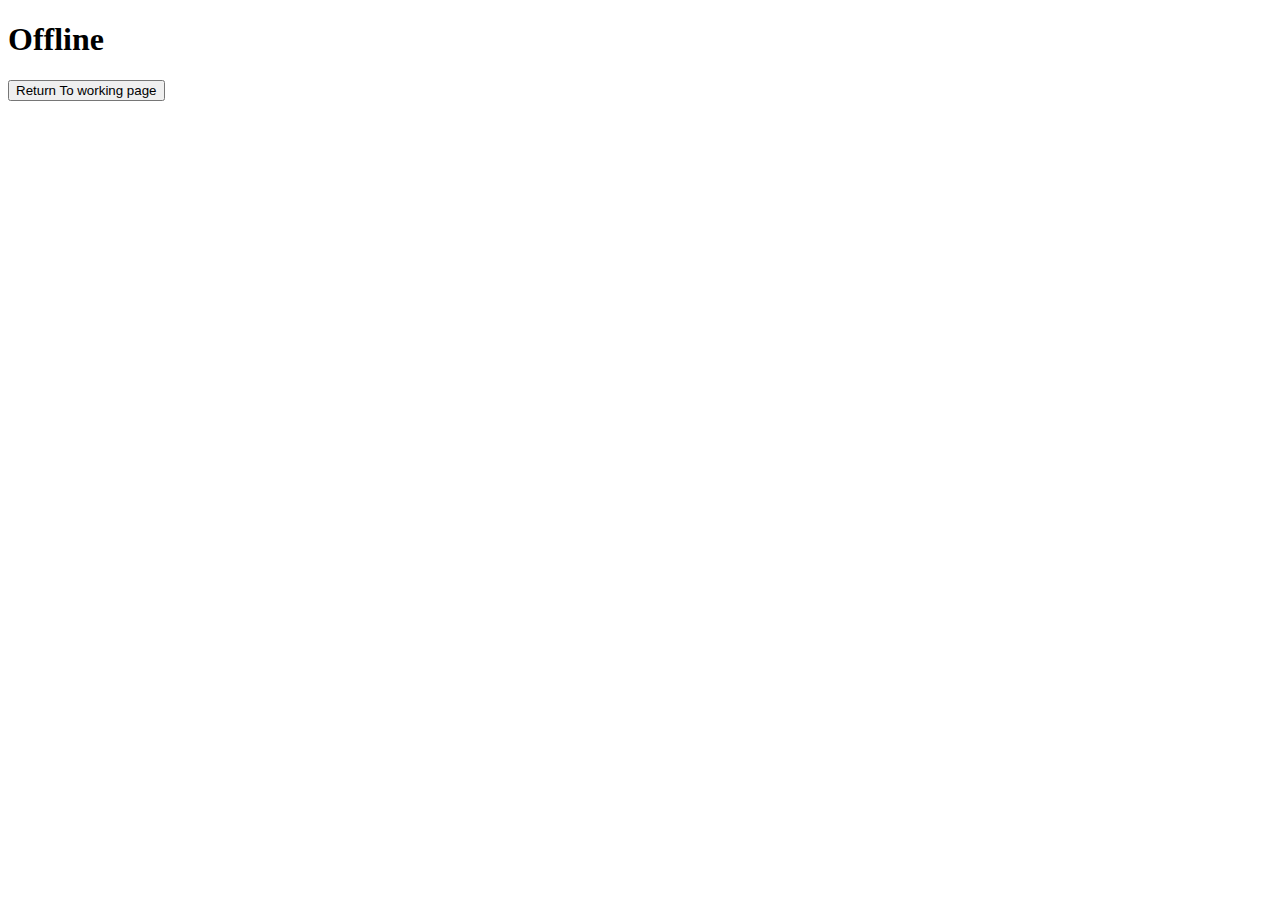
<file: offline.html>
<!DOCTYPE html>
<html lang="en">
<head>
  <meta charset="UTF-8">
  <meta name="viewport" content="width=device-width, initial-scale=1.0">
  <title>Log Pack is Offline</title>
</head>
<body>
  <div class="cs-width-3-rem cs-display-flex cs-jusitfy-content-center cs-align-items-center">
    <h1 class="cs-font-size-2-rem">Offline</h1>
    <button class="cs-padding-2-rem cs-background-color-darkgoldenrod cs-hover-background-color-bisque cs-transition-all-200-ms-ease-in-out">Return To working page</button>
  </div>
</body>
</html>
</file>
